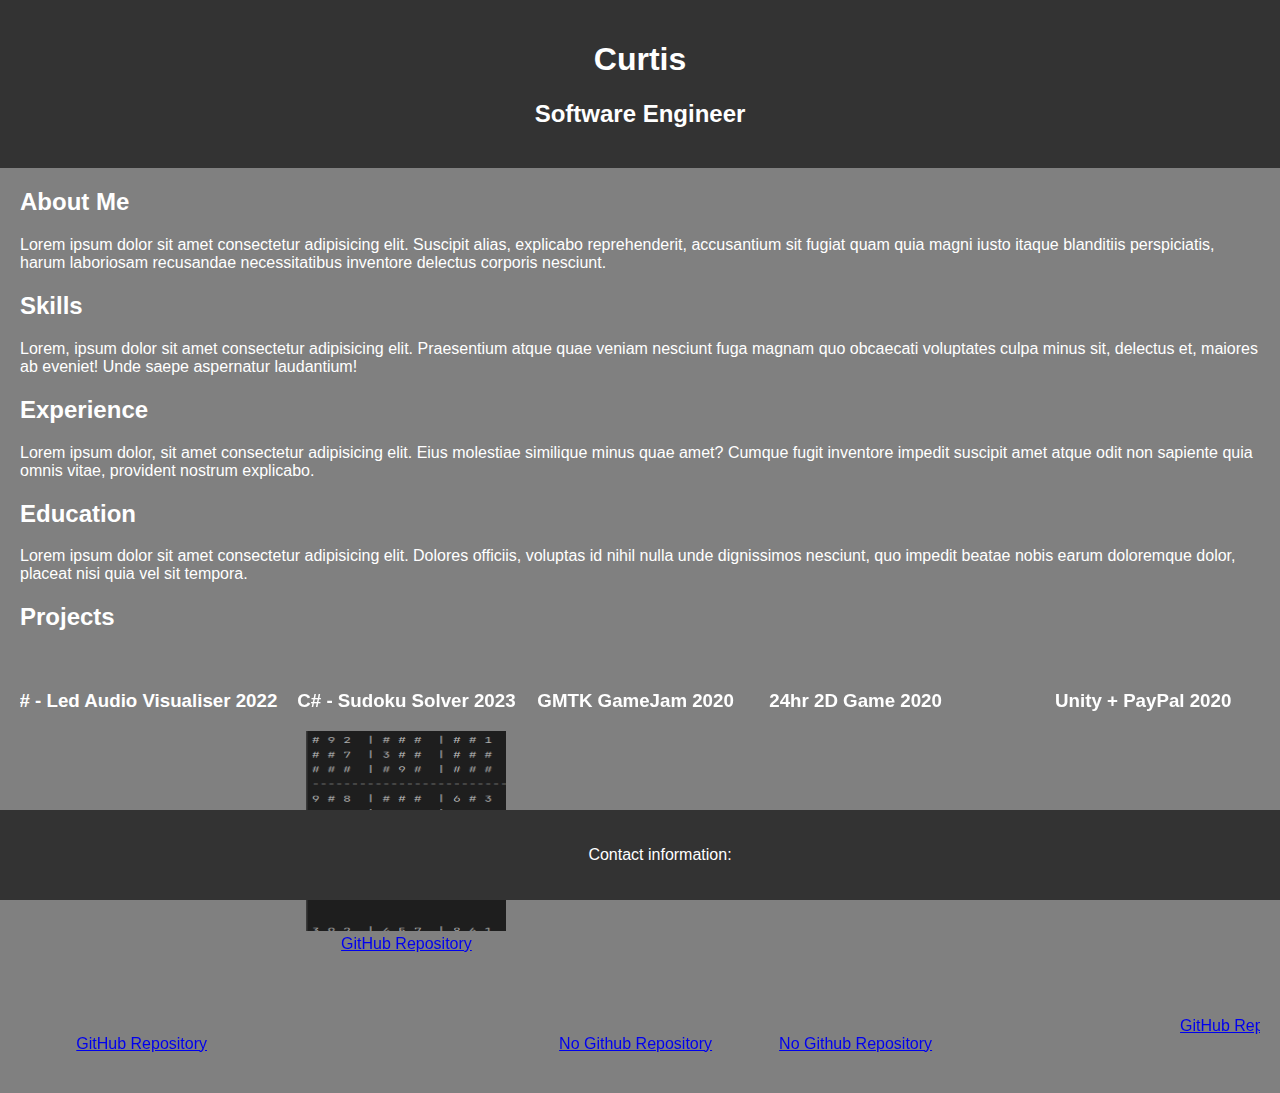
<file: index.html>
<!DOCTYPE html>
<html lang="en">
  <head>
    <meta charset="UTF-8" />
    <meta name="viewport" content="width=device-width, initial-scale=1.0" />
    <title>Web Resume</title>
    <link rel="stylesheet" href="styles.css" />
    <link
      rel="stylesheet"
      href="https://use.fontawesome.com/releases/v5.15.3/css/all.css"
      integrity="sha384-SZXxX4whJ79/gErwcOYf+zWLeJdY/qpuqC4cAa9rOGUstPomtqpuNWT9wdPEn2fk"
      crossorigin="anonymous"
    />
  </head>
  <body>
    <header>
      <h1>Curtis</h1>
      <h2>Software Engineer</h2>
    </header>
    <main>
      <section>
        <h2>About Me</h2>
        <p>
          Lorem ipsum dolor sit amet consectetur adipisicing elit. Suscipit
          alias, explicabo reprehenderit, accusantium sit fugiat quam quia magni
          iusto itaque blanditiis perspiciatis, harum laboriosam recusandae
          necessitatibus inventore delectus corporis nesciunt.
        </p>
      </section>
      <section>
        <h2>Skills</h2>
        <p>
          Lorem, ipsum dolor sit amet consectetur adipisicing elit. Praesentium
          atque quae veniam nesciunt fuga magnam quo obcaecati voluptates culpa
          minus sit, delectus et, maiores ab eveniet! Unde saepe aspernatur
          laudantium!
        </p>
      </section>
      <section>
        <h2>Experience</h2>
        <p>
          Lorem ipsum dolor, sit amet consectetur adipisicing elit. Eius
          molestiae similique minus quae amet? Cumque fugit inventore impedit
          suscipit amet atque odit non sapiente quia omnis vitae, provident
          nostrum explicabo.
        </p>
      </section>
      <section>
        <h2>Education</h2>
        <p>
          Lorem ipsum dolor sit amet consectetur adipisicing elit. Dolores
          officiis, voluptas id nihil nulla unde dignissimos nesciunt, quo
          impedit beatae nobis earum doloremque dolor, placeat nisi quia vel sit
          tempora.
        </p>
      </section>
      <section>
        <h2>Projects</h2>
        <div class="scroll-container" id="scrollContainer">
          <!-- Audio Client Project -->
          <div class="scroll-item">
            <div class="heading-container">
              <h3>C# - Led Audio Visualiser 2022</h3>
            </div>
            <div class="video-container">
              <iframe
                width="200"
                height="300"
                src="https://www.youtube.com/embed/EE9si3eyNik"
                title="YouTube video player"
                frameborder="0"
                allow="accelerometer; autoplay; clipboard-write; encrypted-media; gyroscope; picture-in-picture; web-share"
                allowfullscreen
              ></iframe>
            </div>
            <a
              href="https://github.com/CurtisDH/LEDVisualiserAudioClient"
              class="repo-link"
            >
              <i class="fab fa-github"></i> GitHub Repository
            </a>
          </div>

          <div class="scroll-item">
            <div class="heading-container">
              <h3>C# - Sudoku Solver 2023</h3>
            </div>
            <div class="video-container">
              <img
                src="images/Sudoku.png"
                alt="Project Image"
                width="200"
                height="300"
              />
            </div>
            <a
              href="https://github.com/CurtisDH/SudokuSolver"
              class="repo-link"
            >
              <i class="fab fa-github"></i> GitHub Repository
            </a>
          </div>

          <!-- Temp example ones ones below -->

          <div class="scroll-item">
            <div class="heading-container">
              <h3>GMTK GameJam 2020</h3>
            </div>
            <div class="video-container">
              <iframe
                width="200"
                height="300"
                src="https://www.youtube.com/embed/pfC0CL8QjNM"
                title="GMTK GameJam - 2020"
                frameborder="0"
                allow="accelerometer; autoplay; clipboard-write; encrypted-media; gyroscope; picture-in-picture; web-share"
                allowfullscreen
              ></iframe>
            </div>
            <a href="https://github.com/CurtisDH/" class="repo-link">
              <i class="fab fa-github"></i> No Github Repository
            </a>
          </div>

          <div class="scroll-item">
            <div class="heading-container">
              <h3>24hr 2D Game 2020</h3>
            </div>
            <div class="video-container">
              <iframe
                width="200"
                height="300"
                src="https://www.youtube.com/embed/XO7lElw7M-Q"
                title="24hr 2D Game"
                frameborder="0"
                allow="accelerometer; autoplay; clipboard-write; encrypted-media; gyroscope; picture-in-picture; web-share"
                allowfullscreen
              ></iframe>
            </div>
            <a href="https://github.com/CurtisDH/" class="repo-link">
              <i class="fab fa-github"></i> No Github Repository
            </a>
          </div>
          <div class="scroll-item">
            <div class="heading-container">
              <h3>Unity + PayPal 2020</h3>
            </div>
            <iframe
              width="200"
              height="300"
              src="https://www.youtube.com/embed/mr-SBXM-570"
              title="YouTube video player"
              frameborder="0"
              allow="accelerometer; autoplay; clipboard-write; encrypted-media; gyroscope; picture-in-picture; web-share"
              allowfullscreen
            ></iframe>
            <a
              href="https://github.com/CurtisDH/Unity-PayPal-Integration"
              class="repo-link"
            >
              <i class="fab fa-github"></i> GitHub Repository
            </a>
          </div>
          <div class="scroll-item">
            <div class="heading-container">
              <h3>Java - Spigot Auto Sort 2021</h3>
            </div>

            <a
              href="https://github.com/CurtisDH/SpigotAutoSort"
              class="repo-link"
            >
              <i class="fab fa-github"></i> GitHub Repository
            </a>
          </div>

          <div class="scroll-item">
            <div class="heading-container">
              <h3>C# - MultiThreaded Prime Finder 2021</h3>
            </div>

            <a
              href="https://github.com/CurtisDH/Multi-ThreadedPrimeFinder"
              class="repo-link"
            >
              <i class="fab fa-github"></i> GitHub Repository
            </a>
          </div>

          <div class="scroll-item">
            <div class="heading-container">
              <h3>Unity GameDevHQ BootCamp 2020</h3>
            </div>

            <a href="https://github.com/CurtisDH/ITP-2020" class="repo-link">
              <i class="fab fa-github"></i> GitHub Repository
            </a>
          </div>

          <!-- Temp example ones above -->
        </div>
      </section>
    </main>
    <footer>
      <p>Contact information:</p>
    </footer>
    <script src="script.js"></script>
    <!-- <script src="projectFetcherScript.js"></script> -->
  </body>
</html>
</file>
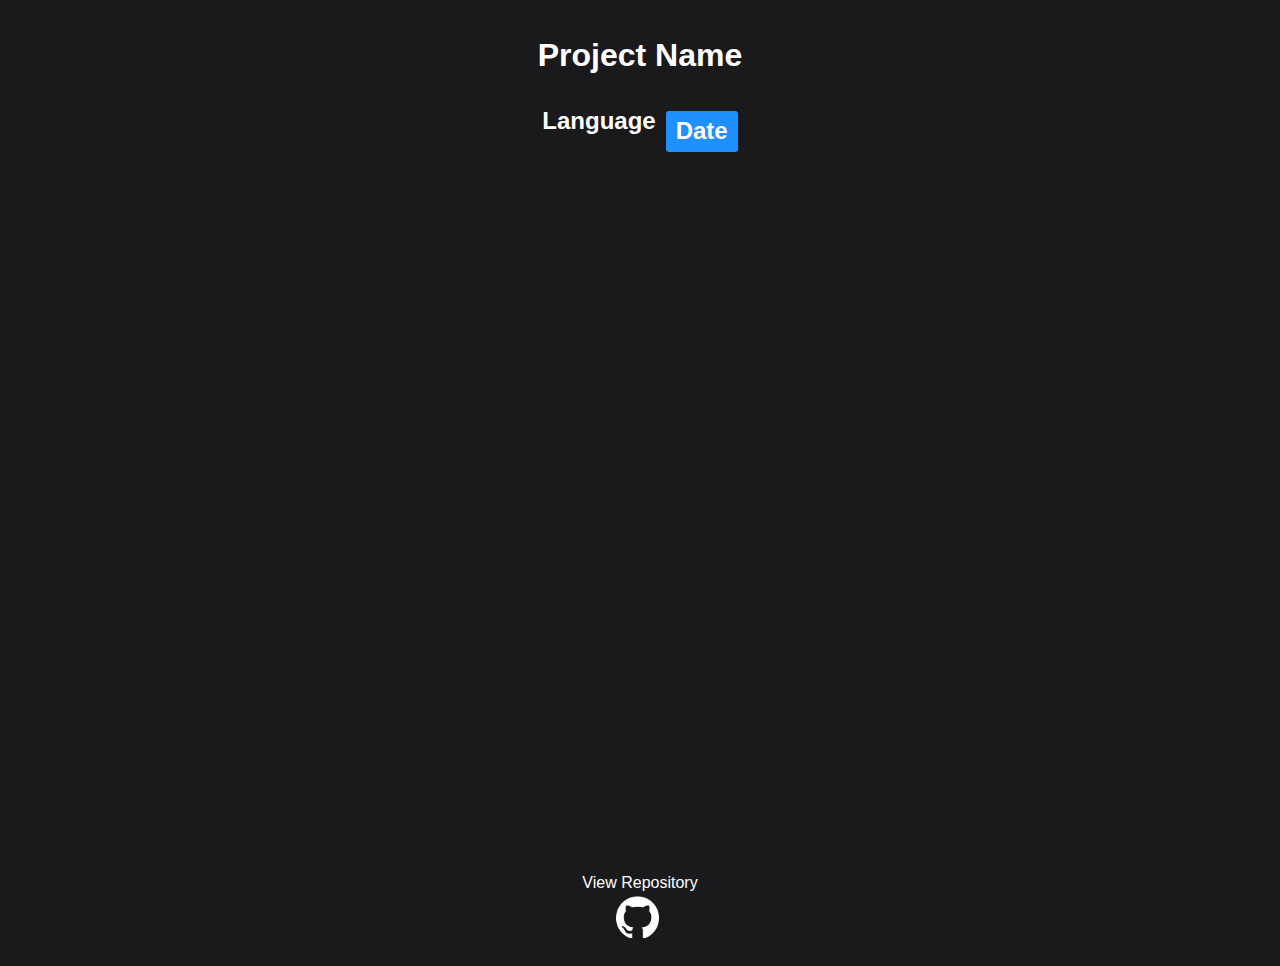
<file: HTML/Templates/projectContentPage.html>
<!DOCTYPE html>
<html lang="en" xmlns="http://www.w3.org/1999/html">
<head>
    <meta charset="UTF-8"/>
    <meta name="viewport" content="width=device-width, initial-scale=1.0"/>
    <title>Curtis Hodgson - Full Stack Developer</title>
    <!--TODO doesnt work if clicked from index.html,-->
    <link rel="stylesheet" href="../../CSS/styles.css"/>
    <link rel="stylesheet" href="../../CSS/header.css"/>
    <link rel="stylesheet" href="../../CSS/footer.css"/>
    <link rel="stylesheet" href="../../CSS/project.css"/>
    <link rel="stylesheet" href="../../CSS/dynamicProject.css"/>
    <link rel="icon" href="../../images/favicon.png" type="image/png"/>
</head>
<body>

<header>
    <h1 class="project-name">Project Name</h1>
    <div class="sub-headings">
        <h2 class="language">Language</h2>
        <!--  could use the visual tech stacks from the index here to show the lang etc.?  -->
        <h2 class="date">Date</h2>
    </div>
</header>
<main>
    <div class="video-container">
        <!--code will populate this section with either an iframe or the img-->
    </div>
    <div class="about-project"></div>
</main>

<footer>
    <p>View Repository</p>
    <p>
        <a class="git-repo" href="https://github.com/CurtisDH">
            <img src="../../images/github-icon.png" alt="GitHub">
        </a>
    </p>
</footer>
<script src="../../Scripts/Content/dynamicProject.js"></script>

</body>
</html>
</file>
<file: styles.css>
body {
    font-family: Arial, sans-serif;
    background-color: grey !important;
    color: white;
    margin: 0;
    padding: 0;
}

header {
    background-color: #333;
    padding: 20px;
    text-align: center;
    color: white;
}

section {
    margin: 20px;
}

footer {
    background-color: #333;
    padding: 20px;
    text-align: center;
    color: white;
    position: fixed;
    width: 100%;
    bottom: 0;
}


.scroll-container {
    display: flex;
    overflow-x: auto;
    padding: 20px 0;
    white-space: nowrap; /* This prevents the items from wrapping to the next line */
}

.scroll-item {
    flex: 0 0 auto;
    margin-right: 20px;
    text-align: center;
    color: white;
    text-decoration: none; /* This removes the underline from the links */
}

.scroll-item img {
    width: 200px;
    height: 200px;
}
</file>
<file: CSS/styles.css>
* {
    margin: 0;
    padding: 0;
    box-sizing: border-box;
}

body {
    font-family: "Poppins", sans-serif;
    background: #1a1a1d;
    color: #fff;
    line-height: 1.6;
    overflow-x: hidden;
    align-items: center;
    margin: 0 auto;
    max-width: 1200px;
    padding: 20px;
}


h1,
h2 {
    margin-bottom: 20px;
    animation: fadeInDown 2s ease;
}

section {
    margin-bottom: 50px;
    padding: 30px;
    animation: slideInRight 2s ease;
}


.heading-container {
    z-index: 2;
    width: 100%;
    display: flex;
    flex-direction: column;
    justify-content: center;
    align-items: center;
    color: white;
    padding: 10px;
}


@keyframes fadeInDown {
    from {
        opacity: 0;
        transform: translate3d(0, -100%, 0);
    }

    to {
        opacity: 1;
        transform: none;
    }
}

@keyframes fadeInUp {
    from {
        opacity: 0;
        transform: translate3d(0, 100%, 0);
    }

    to {
        opacity: 1;
        transform: none;
    }
}

@keyframes slideInRight {
    from {
        transform: translate3d(100%, 0, 0);
        visibility: visible;
    }

    to {
        transform: translateZ(0);
    }
}

@keyframes slideInLeft {
    from {
        transform: translate3d(-100%, 0, 0);
        visibility: visible;
    }

    to {
        transform: translateZ(0);
    }
}
</file>
<file: CSS/header.css>
header {
    background: #1a1a1d;
    padding: 10px 0;
    text-align: center;
    position: relative;
    top: 0;
    z-index: 1000;
}

header a{
    text-align: center;
    margin-top: 20px;
    animation: fadeInUp 2s ease;
    text-decoration: none;
    border-bottom: none;
}


header img {
    text-decoration: none;
    width: 23px; /* Adjust the width as needed */
    height: auto; /* Maintain aspect ratio */
    margin-right: 5px; /* Add spacing between icons */
}
</file>
<file: CSS/footer.css>
footer {
    text-align: center;
    margin-top: 20px;
    animation: fadeInUp 2s ease;
    text-decoration: none;
    border-bottom: none;
}

footer a{
    text-align: center;
    margin-top: 20px;
    animation: fadeInUp 2s ease;
    text-decoration: none;
    border-bottom: none;
}


footer img {
    text-decoration: none;
    width: 43px; /* Adjust the width as needed */
    height: auto; /* Maintain aspect ratio */
    margin-right: 5px; /* Add spacing between icons */
}
</file>
<file: CSS/project.css>
.scroll-item-projects {
    flex: 0 0 auto;

    border-radius: 5px;
    text-align: center;
    background: #1a1a1d;
    position: relative;
    overflow: hidden;
    display: flex;
    flex-direction: column;
    justify-content: space-between;
}


.scroll-container-projects {
    display: flex;
    overflow-x: auto;
    gap: 20px;
    padding: 20px 0;
    animation: slideInLeft 2s ease;
}

.repo-link {
    display: flex;
    align-items: center;
    gap: 5px;
    color: white;
    text-decoration: none;
    padding: 10px;
    background-color: #333;
    border-radius: 5px;
    width: 100%;
}

.repo-link:hover {
    background-color: #444;
}

.read-more {
    display: flex;
    align-items: center;
    gap: 5px;
    color: white;
    text-decoration: none;
    padding: 10px;
    background-color: #333;
    border-radius: 5px;
    width: 100%;
}

.read-more:hover {
    background-color: #444;
}


.project-button-container {
    display: flex;
    justify-content: flex-start;
    align-items: center;
    gap: 5px;
    width: 100%;
}


.project-info {
    display: flex;
    flex-direction: column;
    align-items: center;
    gap: 10px;
}

.project-info h3 {
    font-size: 1.1em;
    font-weight: bold;
}

.project-info a {
    color: #1e90ff;
    text-decoration: none;
    font-size: 0.9em;
}

.project-info a:hover {
    text-decoration: underline;
}

.scroll-item iframe {
    width: 100%;
    height: 200px;
    border-radius: 5px;
}

.video-container {
    position: relative;
    width: 100%;
    height: 200px;
    padding-bottom: 56.25%;
    overflow: hidden;
}

.video-container iframe {
    position: absolute;
    top: 0;
    left: 0;
    width: 100%;
    height: 100%;
}
</file>
<file: CSS/dynamicProject.css>
.about-project {
    font-family: "Poppins", sans-serif;
    font-size: 18px;
    text-align: center;
    margin-top: 2%;
    margin-bottom: 4%;
}

.language {

}

.date {
    background-color: #1e90ff;
    padding: 1px 10px;
    border-radius: 3px;
    margin-top: 10px;
    margin-bottom: 10px;
    display: inline-block;
}

.sub-headings {
    display: flex;
    justify-content: center;
    align-items: center;
    gap: 10px;
}
</file>
